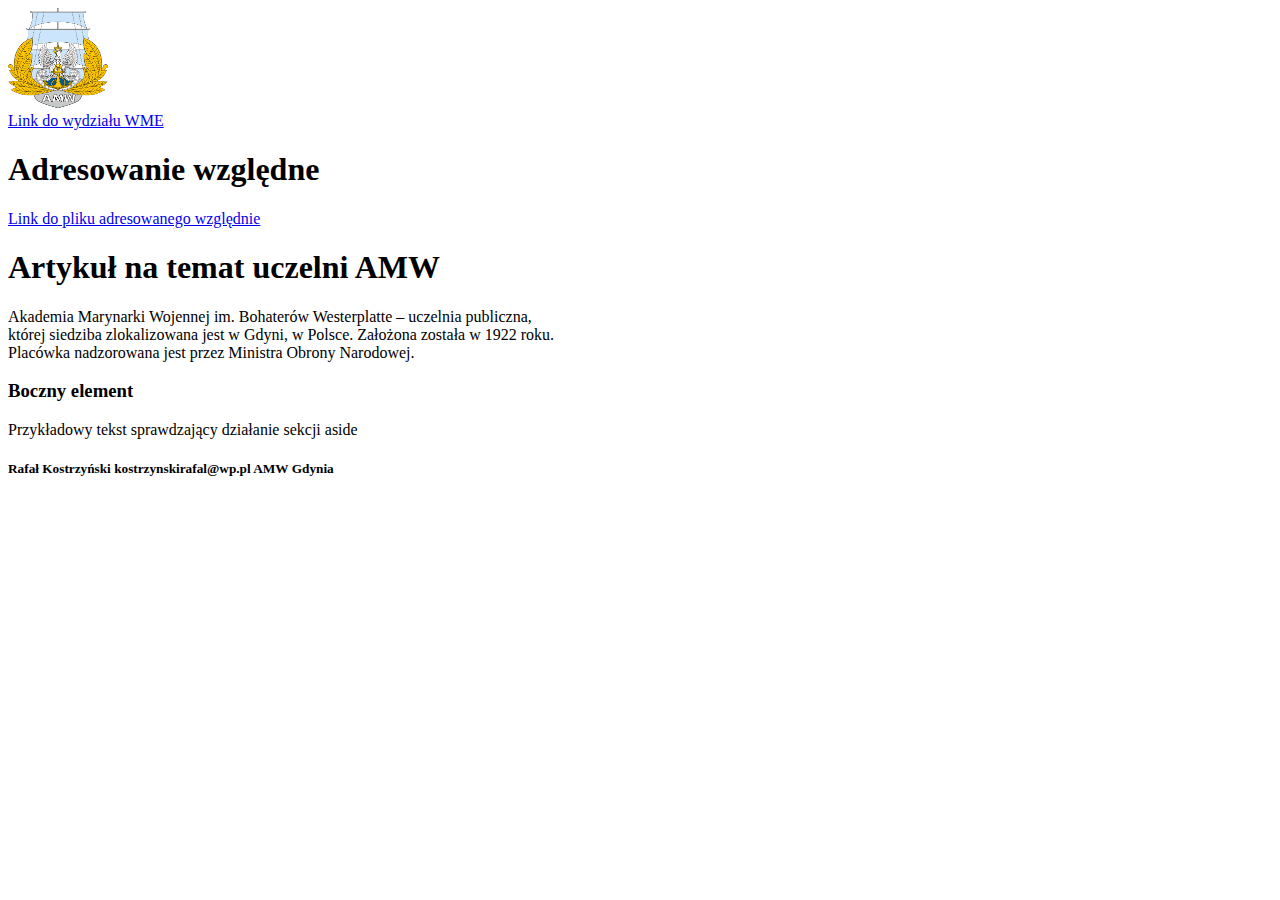
<file: index.html>
﻿<!DOCTYPE HTML>

<html lang="pl">
<meta name="description" content = "Strona na zajęcia"/>
<meta name ="keywords"content = "strona, WWW, początki">

<head>
<meta charset="utf-8"/>
<title>Przykladowa strona internetowa</title>
</head>


<body>
<header>
  <a href="https://amw.gdynia.pl/"><img src="img/amw_logo.png" height="100" width="100"></a>
</header>

<nav>
<a href="http://www.wme.amw.gdynia.pl/">Link do wydziału WME</a>
</nav>


<section>
<h1>Adresowanie względne</h1>
<a href="drugi.html" target="_blank">Link do pliku adresowanego względnie</a>
</section>

<article>
<h1>Artykuł na temat uczelni AMW</h1>
<p>Akademia Marynarki Wojennej im. Bohaterów Westerplatte – uczelnia publiczna, <br>której siedziba zlokalizowana jest w Gdyni, w Polsce. Założona została w 1922 roku. 
<br>Placówka nadzorowana jest przez Ministra Obrony Narodowej.</p>
<article/>

<aside>
  <h3>Boczny element</h3>
  <p>Przykładowy tekst sprawdzający działanie sekcji aside</p>
</aside>

<footer>
<h5>Rafał Kostrzyński kostrzynskirafal@wp.pl AMW Gdynia</h5>
</footer>


</body>
</html>
</file>
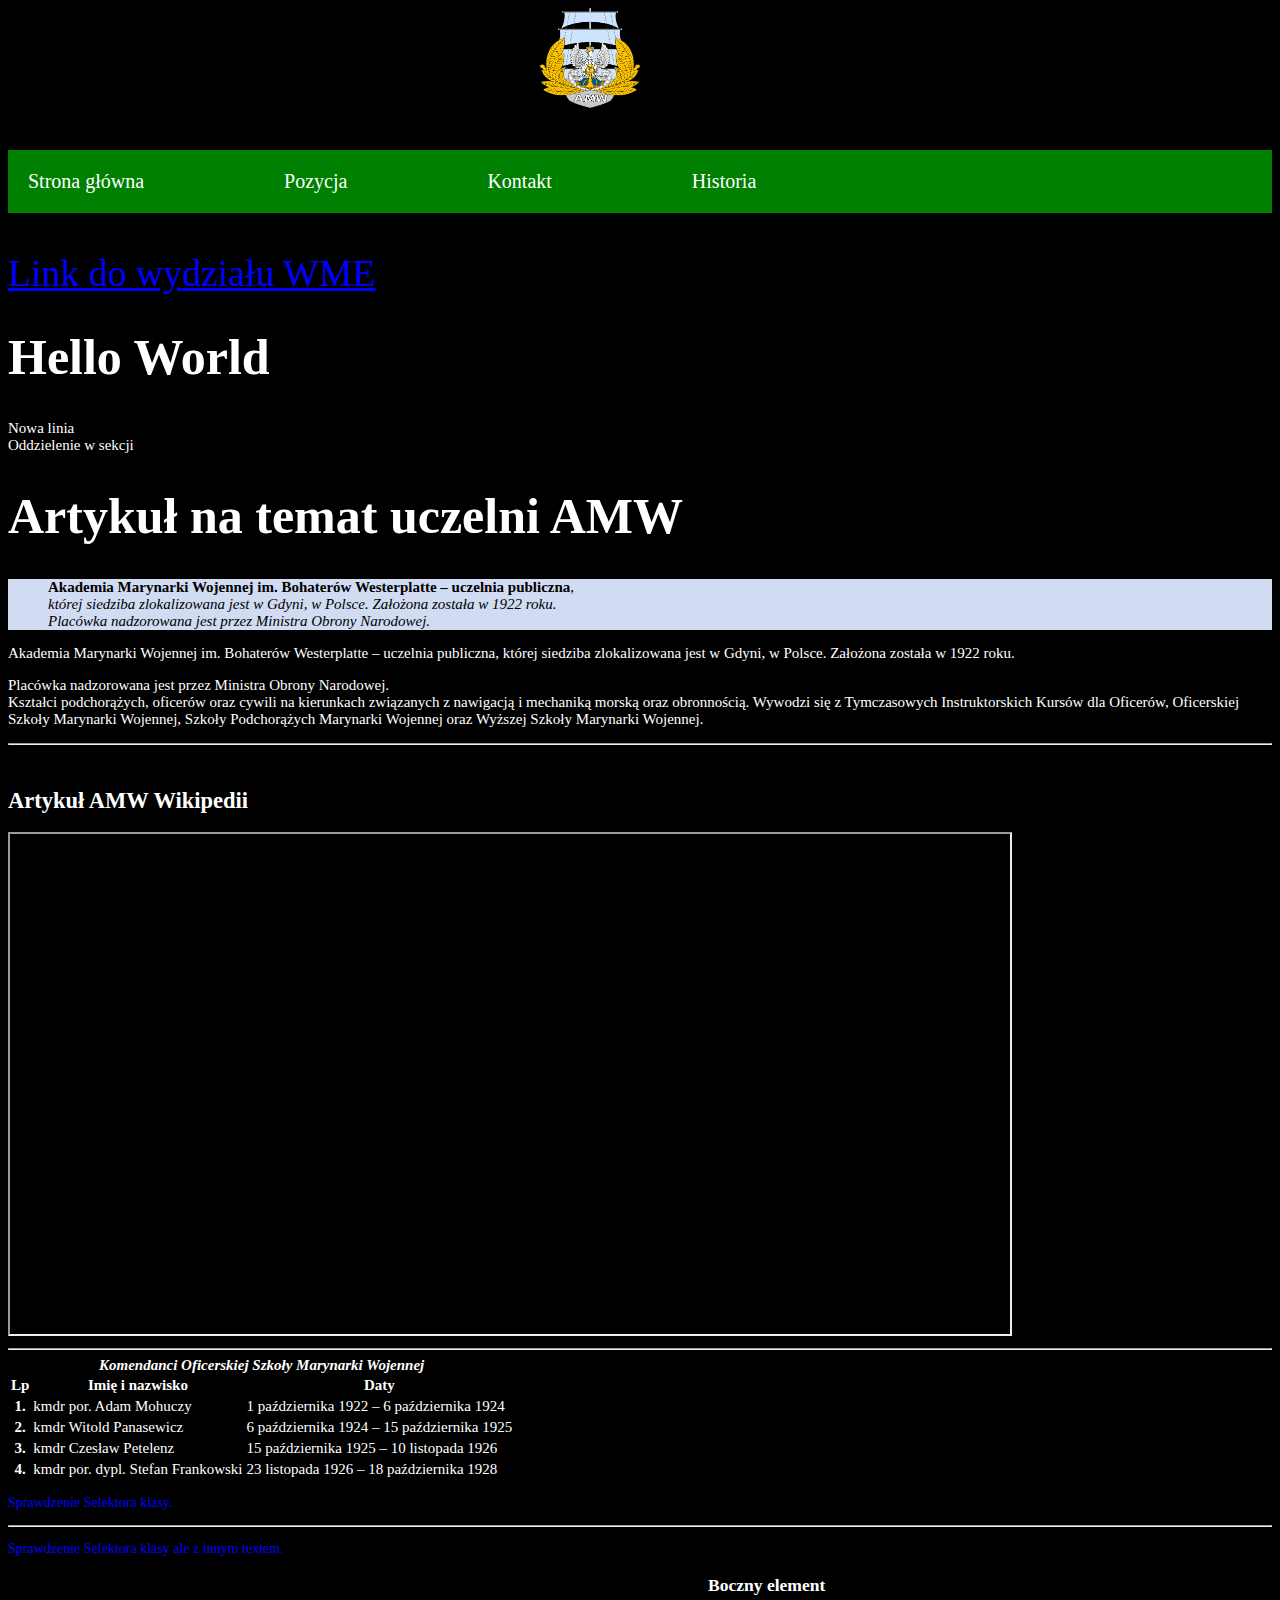
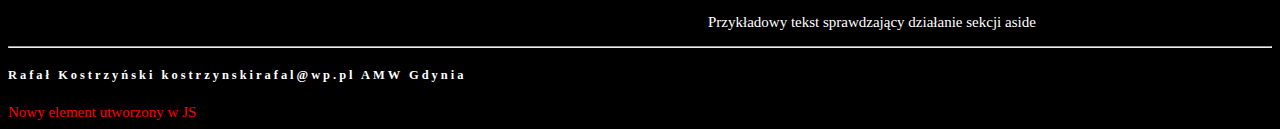
<file: drugi.html>
<!DOCTYPE HTML>

<html lang="pl">
<meta name="description" content = "Strona na zajęcia"/>
<meta name ="keywords"content = "strona, WWW, początki">

<head>
<meta charset="utf-8"/>
<title>Przykladowa strona internetowa</title>
<link rel="stylesheet" href="style.css" type = "text/css" />
</head>


<body>
<header>
  <a href="https://amw.gdynia.pl/"><img src="img/amw_logo.png" height="100" width="100"></a>
</header>
<div id="menu">
	<div class="Opcje">Strona główna</div>
	<div class="Opcje">Pozycja</div>
	<div class="Opcje">Kontakt</div>
	<div class="Opcje">Historia</div>
	<div style= "clear:both;"></div>
</div>
<nav>
<a href="http://www.wme.amw.gdynia.pl/">Link do wydziału WME</a>
</nav>




<section>
<h1>Hello World</h1>
Nowa linia<br/>
Oddzielenie w sekcji

</section>

<div class ="container">



</div>

<article>
<h1>Artykuł na temat uczelni AMW</h1>
<div style="background-color:#d1dcf3;">
<section>
<div id = "ramka">
 <blockquote cite="https://pl.wikipedia.org/wiki/Akademia_Marynarki_Wojennej_im._Bohater%C3%B3w_Westerplatte">
 <strong>Akademia Marynarki Wojennej im. Bohaterów Westerplatte – uczelnia publiczna</strong>, <br><i>której siedziba zlokalizowana jest w Gdyni, w Polsce. Założona została w 1922 roku. 
<br>Placówka nadzorowana jest przez Ministra Obrony Narodowej.</i> </blockquote>
</div>
</div>
<p>
Akademia Marynarki Wojennej im. Bohaterów Westerplatte – uczelnia publiczna, której siedziba zlokalizowana jest w Gdyni, w Polsce. Założona została w 1922 roku.
</p>
<p>
Placówka nadzorowana jest przez Ministra Obrony Narodowej. </br>Kształci podchorążych, oficerów oraz cywili na kierunkach związanych z nawigacją i mechaniką morską oraz obronnością. Wywodzi się z Tymczasowych Instruktorskich Kursów dla Oficerów, Oficerskiej Szkoły Marynarki Wojennej, Szkoły Podchorążych Marynarki Wojennej oraz Wyższej Szkoły Marynarki Wojennej.
</p>
<hr />
</br>
<h2>Artykuł AMW Wikipedii </h2>
<iframe src="https://pl.wikipedia.org/wiki/Akademia_Marynarki_Wojennej_im._Bohater%C3%B3w_Westerplatte" width="1000" height="500">
Lubie frytki!
</iframe>
</section>
<hr />

<div id ="tabelka">


<table>
	
      <caption><strong><i>Komendanci Oficerskiej Szkoły Marynarki Wojennej</i></strong></caption>
   
      <tr>
        <th>Lp</th>
        <th>Imię i nazwisko</th>
        <th >Daty</th>
      </tr>
      <tr>
        <th>1.</th>
        <td>kmdr por. Adam Mohuczy</td>
        <td >1 października 1922 – 6 października 1924</td>
      </tr>
      <tr>
        <th>2.</th>
        <td>kmdr Witold Panasewicz</td>
       <td >6 października 1924 – 15 października 1925</td>
      </tr>
      <tr>
        <th>3.</th>
        <td>kmdr Czesław Petelenz</td>
        <td>15 października 1925 – 10 listopada 1926</td>
      </tr>
	  <tr>
        <th>4.</th>
        <td>kmdr por. dypl. Stefan Frankowski</td>
        <td>23 listopada 1926 – 18 października 1928</td>
      </tr>
	
    </table>
</div>
<article/>
<p class="akapit_1">
  Sprawdzenie Selektora klasy.
</p>
<hr />
<p class="akapit_1">
  Sprawdzenie Selektora klasy ale z innym textem.
</p>
<aside>
  <h3>Boczny element</h3>
  <p>Przykładowy tekst sprawdzający działanie sekcji aside</p>
</aside>
<hr />

<footer>
<h5>Rafał Kostrzyński kostrzynskirafal@wp.pl AMW Gdynia</h5>
</footer>

<script type="text/javascript">
	
	var newElement = document.createElement('li');
	newElement.classList.add('text-center','text-uppercase');
	newElement.style='TimesNewRoman';
	newElement.style.color='red';
	newElement.innerHTML='Nowy element utworzony w JS';
	document.body.appendChild(newElement)
	
</script>

</body>
</html>
</file>
<file: style.css>
Body
{
	background-color: black;
	color: white;
	font-family: Palatino Linotype;
	font-size: 15px;
}
h1
{
	font-size: 50px;
	
}
nav
{
	font-size: 1cm;	
}
#ramka
{
	color: black;
}
header
{
	width: 200px;
	margin-left: auto;
	margin-right: auto;
}
footer
{
	letter-spacing: 3px;
}
aside
{
	margin-left: 700px;
	margin-right: 10px;
}
#menu
{
	background-color: green;
	margin-top: 1cm;
	margin-bottom: 1cm;
	
	
}
.Opcje
{
	margin-right: 100px;
	float: left;
	min-width: 50px;
	min-hight: 50px;
	font-size: 20px;
	padding: 20px;
}
.Opcje:hover
{
	background-color: gray;
	cursor: pointer;
}

a:link
{
	color: blue;
}
a:visited
{
	color: blue;
}
a:hover
{
	color: red;
	cursor: pointer;
}
p.akapit_1
{
  font-size:14px;
  color:blue;
}
</file>
